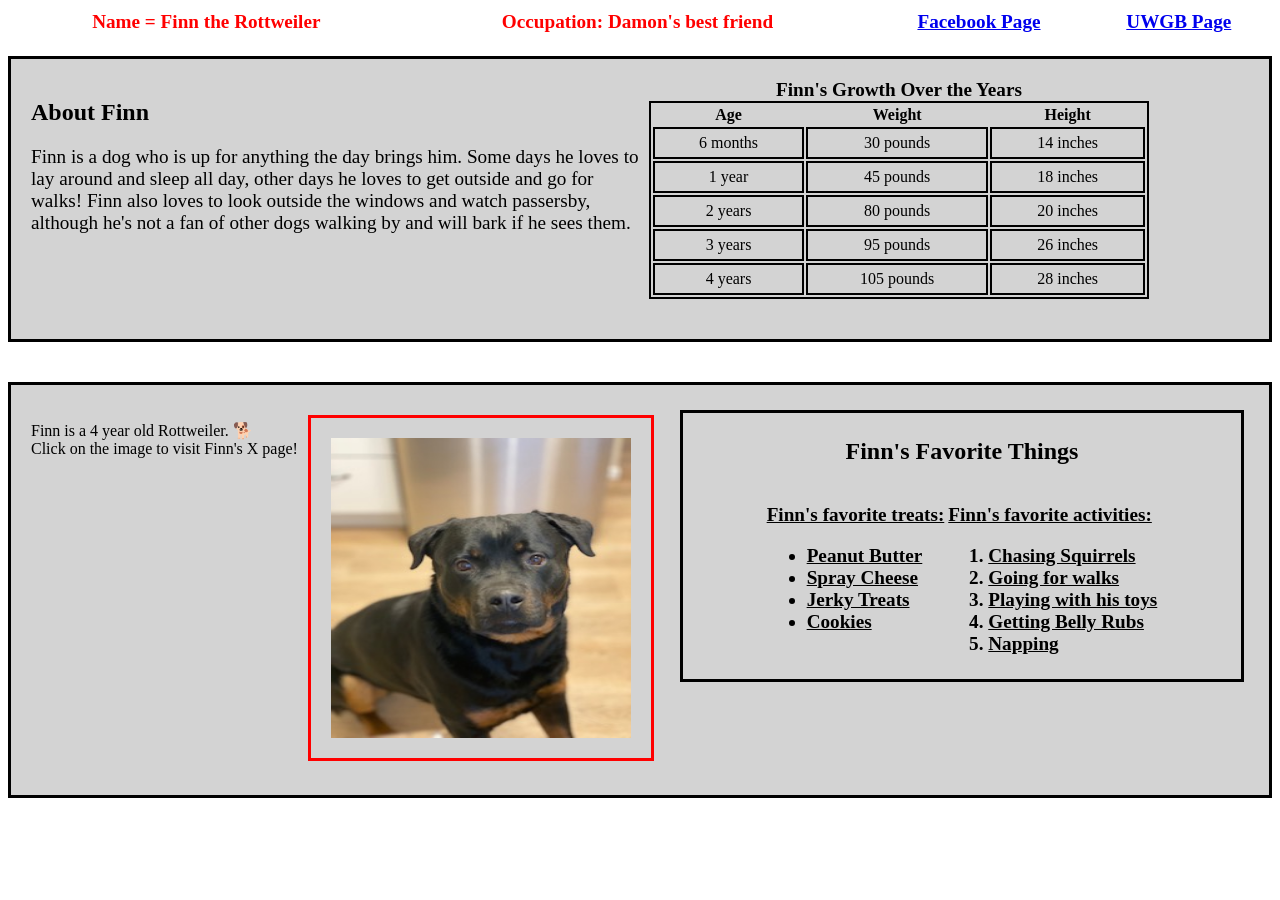
<file: index.html>
<!DOCTYPE html>
<html lang="en">
    <head>
        <meta charset="utf-8">
        <title>Finn the Rottweiler</title>
        <link rel="icon" href="favicon.ico"> <!--Favicon image-->
        <link href="Homework_css.css" rel="stylesheet"> <!--Link to external CSS style sheet-->
    </head>
        <body>
            <table> <!--This is a table without borders using external and inline CSS-->
                <tr class="table1">
                    <th>Name &#x3D; Finn the Rottweiler</th> <!--The special character is '='-->
                    <th>Occupation: Damon's best friend</th>
                    <th><a href="https://www.facebook.com/" target="_blank">Facebook Page</a></th>
                    <th><a href="https://www.uwgb.edu/" target="_blank">UWGB Page</a></th>
                </tr>
            </table>
            <div class="growth-section">
                <div class="about-section">
                <h2>About Finn</h2>
                <p class="about-paragraph">Finn is a dog who is up for anything the day brings him. Some days he loves to lay around and sleep all day, other days he loves to get outside and go for walks! Finn also loves to look outside the windows and watch passersby, although he's not a fan of other dogs walking by and will bark if he sees them.</p>
                </div>
                <table class="table2"> <!--Table with borders-->
                    <caption class="caption">Finn's Growth Over the Years</caption>
                        <tr>
                            <th>Age</th>
                            <th>Weight</th>
                            <th>Height</th>
                        </tr>
                        <tr>
                            <td>6 months</td>
                            <td>30 pounds</td>
                            <td>14 inches</td>
                        </tr>
                        <tr>
                            <td>1 year</td>
                            <td>45 pounds</td>
                            <td>18 inches</td>
                        </tr>
                        <tr>    
                            <td>2 years</td>
                            <td>80 pounds</td>
                            <td>20 inches</td>
                        </tr>
                        <tr>
                            <td>3 years</td>
                            <td>95 pounds</td>
                            <td>26 inches</td>
                        </tr>
                        <tr>
                            <td>4 years</td>
                            <td>105 pounds</td>
                            <td>28 inches</td>
                        </tr>
                        </table>
                    </div>
                    <div class="intro-section">
                <a href="https://x.com/"><img src="Finn1.jpg" alt="Finn the Rottweiler" title="Finn the Rottweiler" width="300" height="300"></a> <!--Figure out how to align this img and the below paragraph better-->
                <main class="container"> <!--Start of main section-->
                    <h2>Finn's Favorite Things</h2>   
                <section class="Finn_Stuff">
                    <p>Finn's favorite treats:</p>
                        <ul> <!-- Unordered list -->
                            <li>Peanut Butter</li>
                            <li>Spray Cheese</li>
                            <li>Jerky Treats</li>
                            <li>Cookies</li>
                        </ul>
                    </section>
                    <section class="Finn_Stuff">
                    <p>Finn's favorite activities:</p>
                <ol> <!-- Ordered list -->
                    <li>Chasing Squirrels</li>
                    <li>Going for walks</li>
                    <li>Playing with his toys</li>
                    <li>Getting Belly Rubs</li>
                    <li>Napping</li>
                </ol>
                    </section>
                    </main> <!--End of main section-->
                <p style="float:left">Finn is a 4 year old Rottweiler. &#128021; <br> Click on the image to visit Finn's X page!</p> <!--Emoji in this sentence.-->
                </div>
    </body>

</html>
</file>
<file: Homework_css.css>
.table1 {
    color: red;
    padding-bottom: 15px;
    font-size: larger;
}

.about-paragraph {
    font-size: larger;
}

table {
    width: 100%;
    margin-bottom: 20px;
}

.table2 {
    width: 500px;
    max-width: 500px;
    margin-left: auto;
    margin-right: 100px;
    border: 2px solid black;
}

.caption {
    font-weight: bold;
    font-size: larger;
}

td {
    border: 2px solid black;
    padding: 5px;
    text-align: center;
}

.growth-section {
    border: 3px solid black;
    background-color: lightgrey;
    padding: 20px;
    margin: 20px 0;
}

.intro-section {
    background-color: lightgrey;
    padding: 20px;
    border: 3px solid black;
    margin: 40px 0;
}

.about-section {
    padding: 0;
    border: none;
    margin: 0;
    float: left;
    width: 50%;
}

img {
    padding: 20px;
    border: 3px solid red;
    margin: 10px;
}

.container {
    text-align: center;
    margin: 5px;
    border: 3px solid black;
    background-color: lightgrey;
    padding: 5px;
    float: right;
    width: 45%;
}

.Finn_Stuff {
    display: inline-block;
    text-align: left;
    font-size: larger;
    font-weight: bold;
    text-decoration: underline;
    vertical-align: top;
}
</file>
